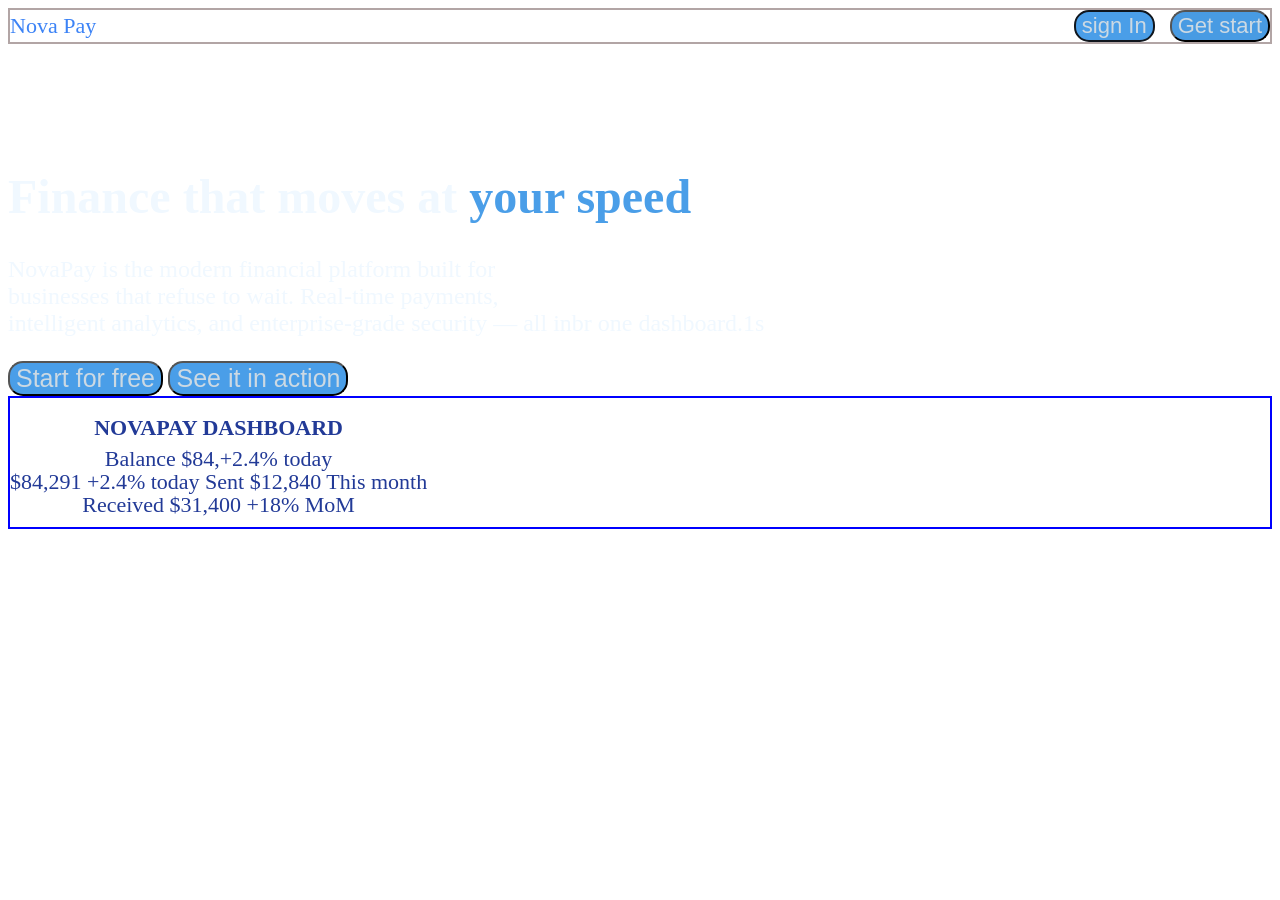
<file: index.html>
<!DOCTYPE html>
<html lang="en">
<head>
    <meta charset="UTF-8">
    <meta name="viewport" content="width=device-width, initial-scale=1.0">
    <title>Document</title>
    <link rel="stylesheet" href="style.css">

</head>
<body>
    <div class="container">
    <section>
            Nova Pay

    </section>
   <div  class="nav">
   <a href="http://">Features</a>
   <a href="http://">Platform</a>
   <a href="http://">Pricing</a>
   <a href="http://">Security</a>
   <a href="http://">FAQ</a>
   <button type="button" class="button1">sign In</button>
      <button type="button" class="button2">Get start</button>
   </div>

  </div>
  <div class="header">
    <h1>Finance that moves at <span>your speed</span></h1>
<p>NovaPay is the modern financial platform built for <br>businesses that refuse to wait. Real-time payments,<br> intelligent analytics, and enterprise-grade security — all inbr
   one dashboard.1s</p>
  </div>

  <div class="lastbtn">
        <button type="button">Start for free</button>
        <button>See it in action</button>
        <div class="design">
          <div class="box" >
            <h4>NOVAPAY DASHBOARD</h4>
             
            <p>Balance $84,+2.4% today
            </p>
           
             <p>$84,291 +2.4% today Sent $12,840 This month</p>
            
            <p>Received $31,400 +18% MoM</p>
          </div>
        </div>
  </div>
</body>
</html>
</file>
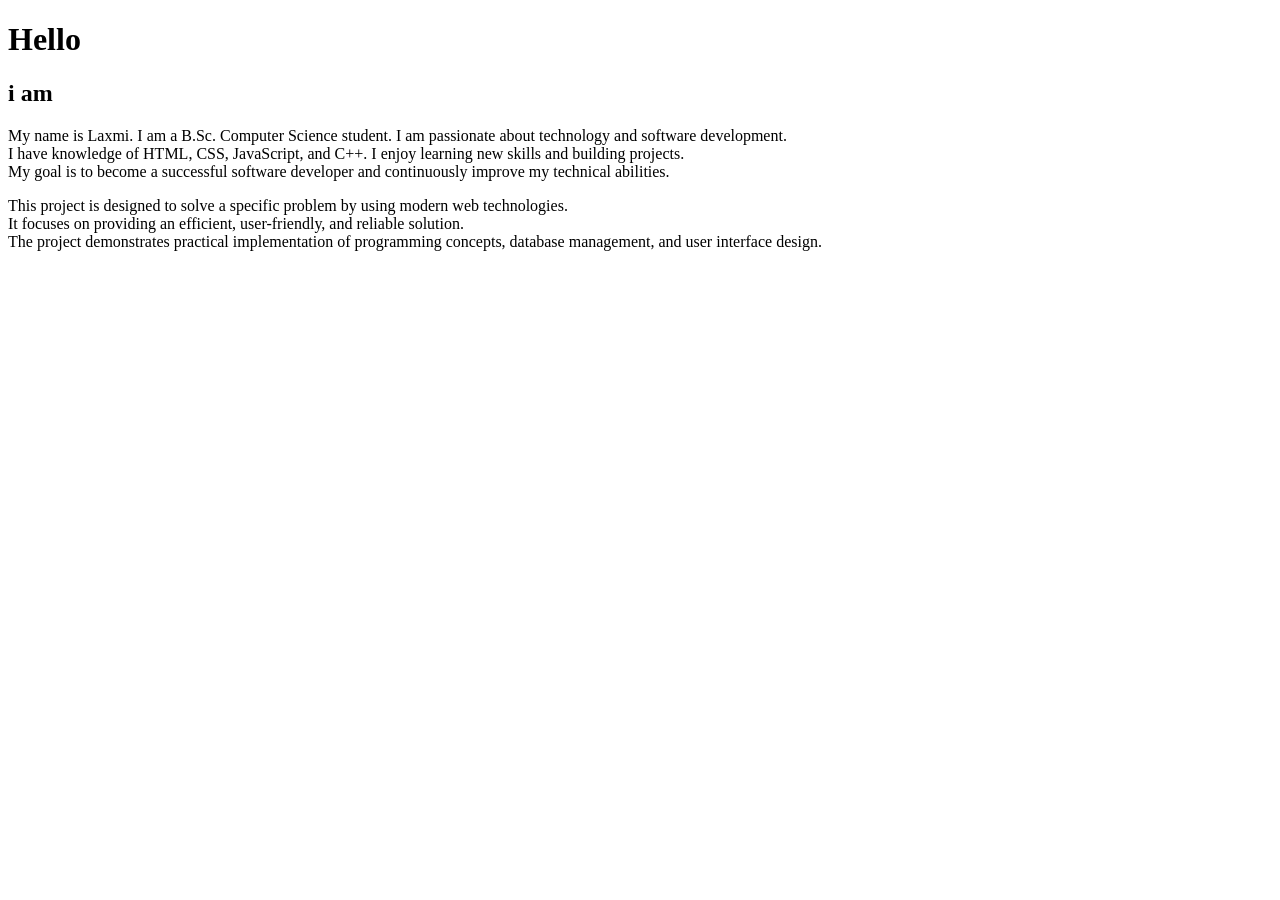
<file: text-pratical.html>
<!DOCTYPE html>
<html lang="en">
<head>
    <meta charset="UTF-8">
    <meta name="viewport" content="width=device-width, initial-scale=1.0">
    <title>Task-1</title>
</head>
<body>
    <h1>Hello</h1>
    <h2>i am </h2>
    <h3></h3>
    <p>My name is Laxmi. I am a B.Sc. Computer Science student. I am passionate about technology and software development.
        <br> I have knowledge of HTML, CSS, JavaScript, and C++. I enjoy learning new skills and building projects.<br> My goal is to become a successful software developer and continuously improve my technical abilities.</p>
<p>This project is designed to solve a specific problem by using modern web technologies. <br>It focuses on providing an efficient, user-friendly, and reliable solution. 
    <br>The project demonstrates practical implementation of programming concepts, database management, and user interface design.</p>
</body>
</html>
</file>
<file: style.css>
body{
    background:url(https://t4.ftcdn.net/jpg/03/92/25/09/360_F_392250914_2Od8jNRBPgpMu8W29vCh4hiu5EUXbgGU.jpg);
}

section{
    color: #3C83F6;
    font-size: 22px;
    display: flex;
    align-items: center;
   justify-content:left
}
.nav{
    color: #3C83F6;
    font-size: 22px;
    font-family:sans-serif;
    text-decoration: none; 
    /* display:inline-block; */
    justify-content:right;
    align-items:center;
    display: flex;
    gap:15px;
    flex-wrap:wrap;
}
   

a{
    
    text-decoration: none;
    display: block;
    flex-wrap: wrap;
    justify-items:end;
    margin-left: auto;
    align-items:left; 
    display: inline;
    align-content:right;
    flex-wrap: wrap;
    text-decoration: none;
    color: white;




}
.container{
    border: 2px solid rgb(178, 165, 165) ;
    display: flex;
    justify-content: space-between;
    align-items: center;
    flex-wrap: wrap;
    
    
    
    
}

.button1{
        /* background-color: #3C83F6; */
        border-radius: 15px;
        /* border-color: #3C83F6; */
        font-size: 22px;
        border: 2px solid #10161D;


    }

    
.button2{
        background-color: #489BE3;
        border-radius: 15px;
        /* border-color: #3C83F6; */
        font-size: 22px;
        line-height: 3.9rm;
    }
    .header{
         font-weight:200px;
         font-size: x-large;
         color: aliceblue;
         margin-top: 125px;
         
    }
    span{
        color: #4A9EE8;
    }
    button{
        color: #ccd9e3;
        /* border-color: #4A9EE8; */
        background-color:#4A9EE8;
        border-radius:15px;
        font-size:25px;

    }
    .lastbtn{
        border: #3C83F6;
        color:aliceblue; 
        background-color: 2px;
        font-size:22px;
        font-weight: 100;
        line-height:1.2px;
}
.design{
    border: 2px solid blue;
    text-align: center;
    color: #223a97;
    display: flex;
    align-items: center;
    
}


@media(max-width:350px){
    .container{
        flex-direction:column;
        text-align: center;
        padding:10px;
    }
    .nav{
        flex-direction: column;
        width:100%;
        gap: 10px;
        align-items: center;
    }
    .nav a{
        display: block;
        width:100%;
        text-align: center;
        padding: 10px;
    }
    .button1,.button2{
        width:80px;
        height:50px;
       
    }


}
</file>
